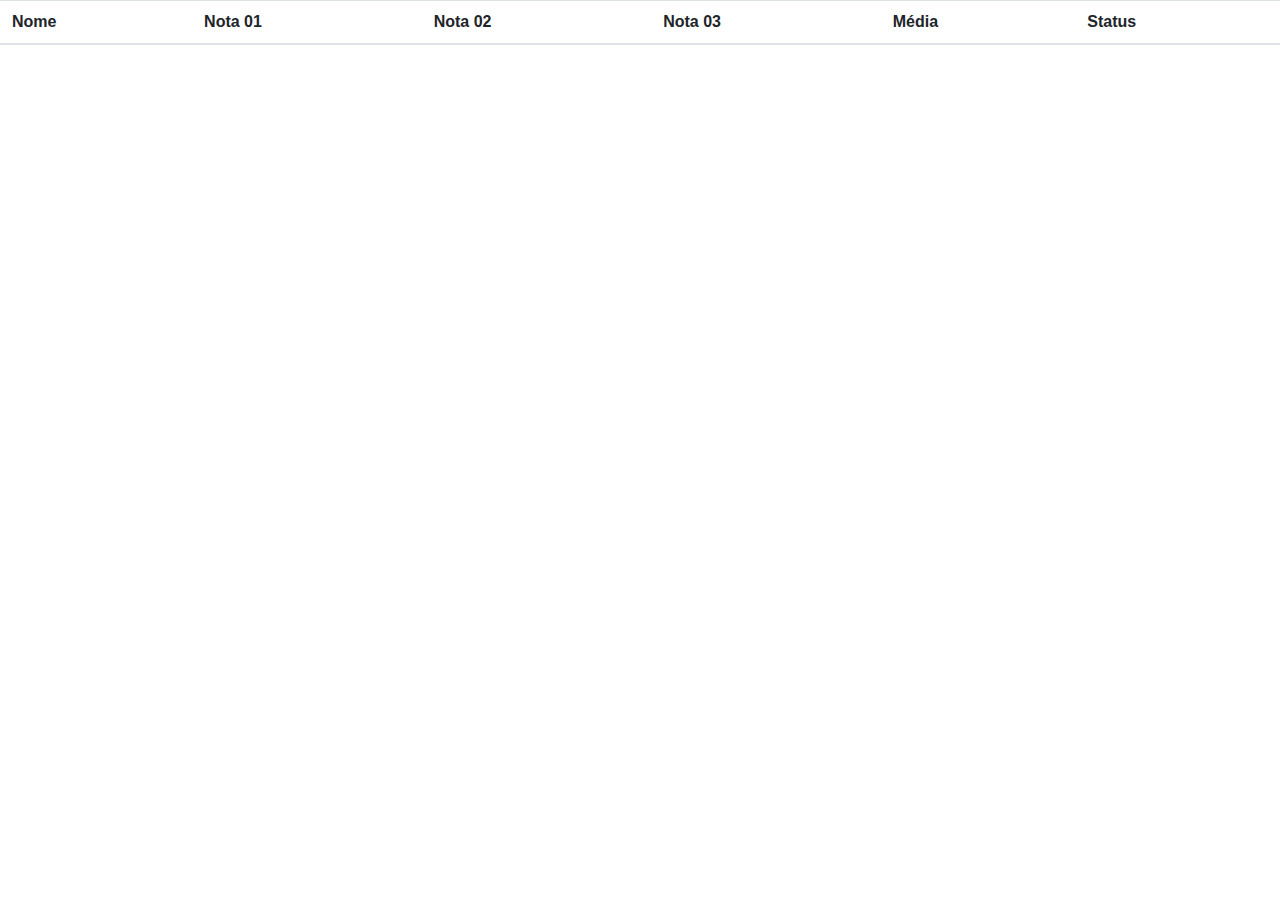
<file: index.html>
<link href="//maxcdn.bootstrapcdn.com/bootstrap/4.1.1/css/bootstrap.min.css" rel="stylesheet" id="bootstrap-css">
<script src="//maxcdn.bootstrapcdn.com/bootstrap/4.1.1/js/bootstrap.min.js"></script>
<script src="//cdnjs.cloudflare.com/ajax/libs/jquery/3.2.1/jquery.min.js"></script>
<!------ Include the above in your HEAD tag ---------->

<!DOCTYPE html>
<html lang="pt-br">
   <head>
      <meta charset="UTF-8">
      <meta name="viewport" content="width=device-width, initial-scale=1.0">
      <meta http-equiv="X-UA-Compatible" content="ie=edge">
      <title> notas</title>
    
     
     
     
      <script src="./api.js" defer type="module"></script>
      <script src="./table.js" defer type="module"></script>
      <script src="./main.js" defer type="module"></script>
   </head>
   <body>
            <table class="table">
                
         
                <thead>
                    <th>Nome</th>
                    <th>Nota 01</th>
                    <th>Nota 02</th>
                    <th>Nota 03</th>
                    <th>Média</th>
                    <th>Status</th>
                </thead>
            </table>
            </div>
           
            </section>
        
   </body>
   <script src="script.js"></script>
    <script src="http://maxcdn.bootstrapcdn.com/bootstrap/3.3.7/js/bootstrap.min.js"></script>
</html>
</file>
